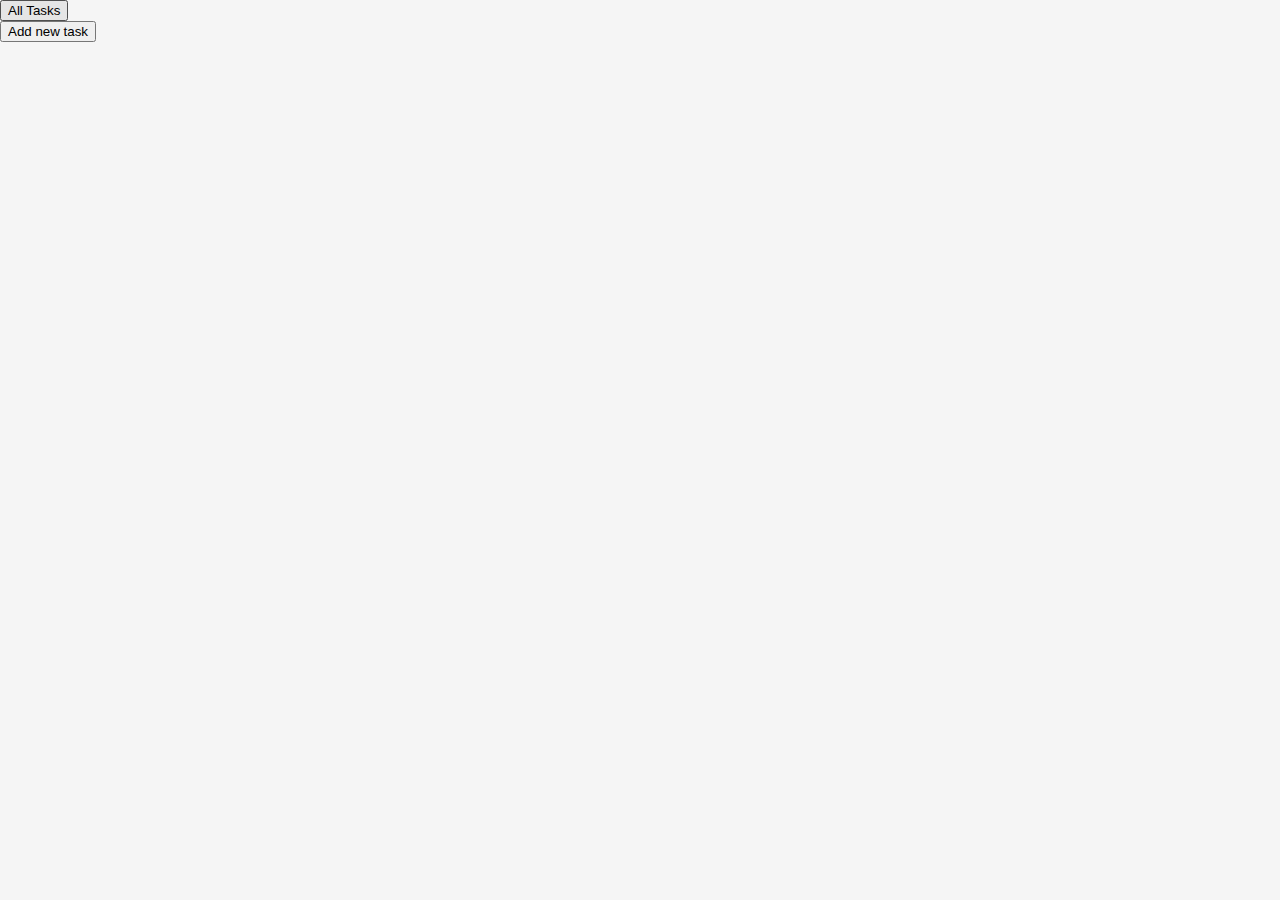
<file: drawingboard.html>
<!DOCTYPE html>
<html lang="en">
<head>
    <meta charset="UTF-8">
    <meta name="viewport" content="width=device-width, initial-scale=1.0">
    <title>Document</title>
    <link rel="stylesheet" href="../public/style.css">
</head>
<body>
    <button id = 'viewAllTasks'>All Tasks</button>
    <div id = "taskList"></div>
    <dialog id = "allTasksDialog"></dialog>

    <script>
        const viewAllTasksButton = document.getElementById("viewAllTasks");
        const taskList = document.getElementById("taskList");
        const allTasksDialog = document.getElementById("allTasksDialog");

        let allTasks = JSON.parse(localStorage.getItem("allTasks")) || []; // This array will contain all notes to be saved into the local storage of the computer
        console.log(allTasks);
        
        renderNotes(taskList, true);

        function Task(text, date, checked) {
            this.id = Date.now().toString() + Math.random().toString(36).slice(2); // unique id
            this.text = text;
            this.date = date;
            this.completed = checked || false;
        }

        // Create and reuse the close button for the dialog

        viewAllTasksButton.onclick = function () {
            renderNotes(allTasksDialog, false);
            allTasksDialog.appendChild(getCloseButton());
            allTasksDialog.showModal();
        };

        function getCloseButton() {
            let btn = document.getElementById("closeAllTasksModal");
            if (!btn) {
                btn = document.createElement("button");
                btn.id = "closeAllTasksModal";
                btn.textContent = "Close";
                btn.onclick = function () {
                    allTasksDialog.close();
                    renderNotes(taskList, true);
                };
            }
            return btn;
        }

        function renderNotes(renderList, filterDate) {
            renderList.innerHTML = "";
            for (let i = 0; i < allTasks.length; i++) {
                if (allTasks[i].date < new Date().toLocaleDateString('en-CA') && allTasks[i].completed === "completed" && filterDate) {
                    continue;
                }
                singleNoteRender(allTasks[i].text, allTasks[i].date, i, renderList, filterDate);
            }
            renderList.innerHTML += `<button class = "newTaskButton">Add new task</button>`; // Spacer to prevent last note from being hidden behind the add button
            // Only add close button if rendering dialog
            if (renderList === allTasksDialog) {
                renderList.appendChild(getCloseButton());
            }

            const newTaskButton = renderList.querySelector('.newTaskButton');

            newTaskButton.onclick = function newTask() {
                const dateObject = new Date()
                const newTask = new Task("New Task", dateObject.toLocaleDateString('en-CA'), false); // Creates a new note object with text and date
                allTasks.push(newTask); // Adds notes to a single array
                console.log(allTasks);
                localStorage.setItem("allTasks", JSON.stringify(allTasks)) // Saves array into local storage

                renderNotes(renderList, filterDate);
            }
        }

        function singleNoteRender(text, date, index, renderList, filterDate) {
            const task = document.createElement('div');
            const taskId = allTasks[index].id;
            if (allTasks[index].completed === "completed") {
                task.innerHTML = '<input type="checkbox" value="completed" class="taskCheckbox" data-id="' + taskId + '" checked>';
            }
            else {
                task.innerHTML = '<input type="checkbox" value="completed" class="taskCheckbox" data-id="' + taskId + '">';
            }
            task.innerHTML += `<span class="taskText" contentEditable="true" data-id="${taskId}">${text}</span>`;

            if(renderList === allTasksDialog) {
                task.innerHTML += `
                    <input type="date" class="dateDisplay" value="${date}" data-id="${taskId}">
                    <button class="deleteButton" data-id="${taskId}">Delete</button>
                `;
            }

            renderList.appendChild(task);
        }

        // Use event delegation for checkboxes
        [taskList, allTasksDialog].forEach(list => {
            list.addEventListener('change', function (e) {
                if (e.target.classList.contains('taskCheckbox')) {
                    const id = e.target.dataset.id;
                    const task = allTasks.find(t => t.id === id);
                    if (task) {
                        task.completed = e.target.checked ? "completed" : false;
                        localStorage.setItem("allTasks", JSON.stringify(allTasks));
                        renderNotes(list, list === taskList);
                    }
                }
                if (e.target.classList.contains('dateDisplay')) {
                    const id = e.target.dataset.id;
                    const task = allTasks.find(t => t.id === id);
                    if (task) {
                        task.date = e.target.value;
                        localStorage.setItem("allTasks", JSON.stringify(allTasks));
                        renderNotes(list, list === taskList);
                    }
                }
            });
            list.addEventListener('input', function (e) {
                let el = e.target;
                if (el.nodeType === 3) el = el.parentElement;
                if (el.classList && el.classList.contains('taskText')) {
                    const id = el.dataset.id;
                    const task = allTasks.find(t => t.id === id);
                    if (task) {
                        task.text = el.textContent;
                        localStorage.setItem("allTasks", JSON.stringify(allTasks));
                    }
                }
            });
            // Handle delete button clicks
            list.addEventListener('click', function (e) {
                if (e.target.classList.contains('deleteButton')) {
                    const id = e.target.dataset.id;
                    allTasks = allTasks.filter(t => t.id !== id);
                    localStorage.setItem("allTasks", JSON.stringify(allTasks));
                    renderNotes(list, list === taskList);
                }
            });
        });
    </script>
</body>
</html>

<!--
Roadmap
- Progress bar
- Adding goals
- Plant animation

To-do list
    - Adding tasks
        - Similar adding notes to the note taking website
    - Need to add check marks
    - Editing and deleting tasks using modals
        - Close and save buttons are different

Basing tasks on days
    - To-do list has to be based on days
        - Date of task is displayed (date is set to today by default)
        - Date of task can be edited
    - Checked disappear after the day ends (no matter the set date)
    - Unchecked don't disappear after the day ends (switches to exclamation point if past due date)

Progress bar
- Progress bar updates based on to-do list
- Progress bar animation (styling)

- Plant animation (we are not finishing this)
-->
</file>
<file: public/style.css>
@import url(stylesheets/base.css);
@import url(stylesheets/layout.css);
@import url(stylesheets/components/goalcard.css);
@import url(stylesheets/components/greeting.css);
@import url(stylesheets/components/modal.css);
@import url(stylesheets/components/progressbar.css);
@import url(stylesheets/components/navigation.css);
@import url(stylesheets/components/calendar.css);
@import url(stylesheets/utils.css);

body{
    margin: 0;
    padding: 0;
}

.navigation-bar{
    background-image: linear-gradient(rgba(200, 208, 215, 0.5), rgba(0, 0, 0, 0));
    display: flex;
    justify-content: space-between;
    box-sizing: border-box;

    top: 0;
    left: 0;
    right: 0;
    height: 3vw;
    padding: 5px;
    padding-left: 10%;
    padding-right: 10%;
}

.navigation-bar-right, .navigation-bar-left{
    display: flex;
    gap: 5vw;
}

.home-page, .about-page, .settings-page, .profile-page{
    display:flex;
    text-decoration: none;
    margin:auto;
    gap: 0.5vw;

    font-family: 'Trebuchet MS', 'Lucida Sans Unicode', 'Lucida Grande', 'Lucida Sans', Arial, sans-serif;
    color: black;

    border-radius: 5px;
    background-color: #ffffff00;

    transition: all 0.2s ease-in-out;
}

.home-page:hover, .about-page:hover, .settings-page:hover, .profile-page:hover{
    background-color: #cdd8d5aa;
}

.content-section{
    box-sizing: border-box;
    min-height: 85vh;
    border-radius: 3vw;
    margin-left: 2vw;
    margin-right: 2vw;
    margin-top: 2vw;
    padding: 1vw;
    padding-top: 3vw;

    display: flex;
    flex-direction: column;

    background-image: url('../assets/landing.webp');
    background-color: #cdd8d5;
    background-blend-mode:color-dodge;

    background-size: 100% auto;

    box-shadow: 0 0 2vw #cdd8d5;
}

.greeting-section{
    box-sizing: border-box;
    border-radius: 2vw;
    padding: 1vw;
    display: flex;
    flex-direction: column;
    align-items: center;
}

.greeting-button:hover{
    transform: scale(1.03);
}

.progress-display, .greeting-button{
    background-color: rgb(253, 255, 254);
    border: 1px solid gray;
    border-radius: 2.5vw;
    margin: 10px auto;
    box-sizing: border-box;

    /* responsive width but capped at Full HD width (576px) */
    width: clamp(200px, 30vw, 576px);
    height: 3vw;

    position: relative;

    box-shadow: 0vw 0vw 0.5vw lightgray;
    overflow:hidden;
}


.progress-bar{
    position:relative;
    background-image: linear-gradient(#51ff77cc, #73ff00cc);
    background-clip: content-box;
    border-right: 2px solid #3fff496c;
    box-shadow: 0vw 0vw 5vw #00ff15cc;
    float:left;
    height: 3vw;
    width: 0vw;

    transition: all 0.5s ease-out;
}

.progress-display:hover .progress-bar{
    width: 100%;
}

.goal-card-display{
    box-sizing: border-box;
    border-radius: 2vw;
    margin-top: 1vw;
    bottom: 1vw;
    padding: 1vw;

    display: grid;
    grid-template-columns: repeat(3, 1fr);
    gap: 1vw;
    grid-row: auto;
    flex-grow: 1;
}

.goal-card, .new-goal-card{
    background-image: linear-gradient(rgba(220, 240, 255, 0.5),rgba(90, 199, 0, 0.5));
    border: 1px solid gray;
    box-sizing: border-box;
    border-radius: 1vw;
    /* responsive height but cap at Full HD size (576px) to avoid overly tall cards on very wide screens */
    height: clamp(300px, 30vw, 576px);
    
    padding: 1vw;
    flex-grow: 1;

    display: flex;
    justify-content: space-between;
    gap: 1vw;

    box-shadow: 0vw 0vw 0.5vw lightgray;

    transition: all 0.2s ease-in-out;
}

.goal-card:hover{
    transform: scale(1.01);
}

.goal-card-left, .new-goal-card-left{
    border: 1px;
    box-sizing: border-box;
    border-radius: 1vw;
    /* subtract half the gap so two columns + gap don't overflow */
    flex: 0 0 calc(50% - 0.5vw);
    display: flex;
    flex-direction: column;
    justify-content: space-between;

    gap: 1vw;
}

.goal-name-description, .goal-task-list{
    background-color: white;
    border: 1px;
    box-sizing: border-box;
    border-radius: 1vw;
    padding: 1vw;
    box-shadow: 0vw 0vw 0.5vw lightgray;

    font-family: 'Trebuchet MS', 'Lucida Sans Unicode', 'Lucida Grande', 'Lucida Sans', Arial, sans-serif;
    font-size: xx-large;
    text-align: center;
    align-content: center;
    text-shadow: 0 0 0.2vw lightgray;

    word-wrap: break-word;
    overflow-wrap: break-word;
    white-space: normal;
    word-break: break-word;

    overflow-y: scroll;
    scrollbar-width: thin;
    scrollbar-color: #bbb transparent;

    max-height: 50%;

    flex-grow: 1;
}

::-webkit-scrollbar-button{
    display: none;
    height: 0;
    width: 0;
}

::-webkit-scrollbar-button:vertical:start:decrement,
::-webkit-scrollbar-button:vertical:end:increment,
::-webkit-scrollbar-button:horizontal:start:decrement,
::-webkit-scrollbar-button:horizontal:end:increment {
    display: none;
    height: 0;
    width: 0;
}

.goal-card-progress-visualization{
    background-color: white;
    border: 1px;
    box-sizing: border-box;
    border-radius: 1vw;
    padding: 1vw;
    box-shadow: 0vw 0vw 0.5vw lightgray;

    display: flex;
    align-items: center;
    justify-content: center;
    overflow: hidden;
    position: relative;

    /* subtract half the gap so two columns + gap don't overflow */
    flex: 0 0 calc(50% - 0.5vw);
}

.goal-card-progress-visualization img,
.goal-card-progress-visualization .plant-image{
    max-width: 100%;
    max-height: 100%;
    width: auto;
    height: auto;
    object-fit: contain;
    position: relative;
    z-index: 1;
}

.goal-card-progress-visualization::before{
    content: '';
    position: absolute;
    bottom: 0;
    left: 0;
    width: 100%;
    height: var(--progress, 0%);
    background: linear-gradient(to top, rgba(90, 199, 0, 0.4), rgba(69, 227, 255, 0.4));
    z-index: 0;
    border-radius: 1vw;
    transition: height 0.5s ease-in-out;
}

.plant-image{
    background-color: transparent;
}

.new-goal-card{
    position: relative;
    background-image: url('../assets/landing.webp');
    background-color: #cdd8d5;
    background-blend-mode:color-dodge;
    background-size: cover;
    background-position: center;
    overflow: hidden;
}

.new-goal-card > *{
    transition: opacity 0.25s ease-in-out, transform 0.25s ease-in-out;
    opacity: 0;
    pointer-events: none;
}

.new-goal-card:hover > *{
    opacity: 1;
    transform: translateY(0);
    pointer-events: auto;
}

.new-goal-card:hover{
    background-image: linear-gradient(rgba(220, 240, 255, 0.5),rgba(90, 199, 0, 0.5));
    background-color: white;
    background-blend-mode:normal;
}

/* Centered plus sign shown by default, hidden when card is hovered */
.new-goal-plus{
    position: absolute;
    top: 50%;
    left: 50%;
    transform: translate(-50%, -50%);
    font-size: clamp(32px, 6vw, 64px);
    color: #ffffff;
    background: rgba(0,0,0,0.2);
    background-image: linear-gradient(rgba(255, 255, 255, 0.1),rgba(0, 0, 0, 0.1));
    width: clamp(56px, 9vw, 96px);
    height: clamp(56px, 9vw, 96px);
    display: flex;
    align-items: center;
    justify-content: center;
    border-radius: 50%;
    box-shadow: 0 0 0.5vw rgba(0,0,0,0.2);
    z-index: 2;
    opacity: 1;
    transition: opacity 0.25s ease, transform 0.2s ease;
    pointer-events: auto;
}

.new-goal-card:hover .new-goal-plus{
    opacity: 0;
    transform: translate(-50%, -50%) scale(0.9);
    pointer-events: none;
}

/* Contenteditable placeholder styling for new goal name */
.goal-name-editable{
    outline: 2px dashed #ccc;
    outline-offset: -2px;
    cursor: text;
    transition: outline 0.2s ease;
    word-wrap: break-word;
    overflow-wrap: break-word;
    white-space: normal;
    word-break: break-word;
    overflow: hidden;

    overflow-y: scroll;
    scrollbar-width: thin;
    scrollbar-color: #bbb transparent;

    display: flex;
    justify-content: center;
    align-items: center;

    font-family: 'Trebuchet MS', 'Lucida Sans Unicode', 'Lucida Grande', 'Lucida Sans', Arial, sans-serif;
    font-size: xx-large;
    text-align: center;
    text-shadow: 0 0 0.2vw lightgray;

    max-height: 50%;
}

.goal-name-editable:focus{
    outline: 2px solid #5ac700;
    outline-offset: -2px;
    align-items: center;
}

/* Show placeholder text by default */
.goal-name-editable.show-placeholder::before{
    content: 'Press Enter to Save';
    color: #999;
    pointer-events: none;
    align-items: center;
}

/* Modal Styles */



/* Common white box styling for modal sections */
.modal-goal-name,
.modal-goal-details,
.modal-progress-visualization,
.subtask-visualization {
    background-color: white;
    border: 1px;
    box-sizing: border-box;
    border-radius: 1vw;
    padding: 1vw;
    box-shadow: 0vw 0vw 0.5vw lightgray;
}

.modal-goal-name {
    font-size: 3rem;
    font-weight: bold;
    align-content: center;
}

.modal-goal-details {
    font-size: 1.8rem;
    overflow-y: auto;
    scrollbar-width: thin;
    scrollbar-color: #bbb transparent;
    flex-grow: 1;
}

.modal-progress-visualization {
    display: flex;
    flex-grow: 1;
    align-items: center;
    justify-content: center;
    overflow: hidden;
}

.modal-plant-image {
    max-width: 100%;
    width: auto;
    height: auto;
    object-fit: contain;
}

.subtask-display {
    display: flex;
    flex-direction: column;
    gap: 1vw;
    overflow-x: visible;
    overflow-y: scroll;
    scrollbar-width: thin;
    scrollbar-color: #bbb transparent;
    flex-grow: 1;
    flex: 0 0 calc(40% - 0.5vw);
    max-height: 100%;
}

.new-subtask-button {
    background-color: rgba(255, 255, 255, 0.7);
    border: none;
    box-sizing: border-box;
    border-radius: 1vw;
    padding: 1.5vw;
    box-shadow: 0vw 0vw 0.5vw lightgray;
    width: 100%;
    
    outline: 2px dashed #ccc;
    outline-offset: -2px;
    cursor: pointer;
    transition: outline 0.2s ease;
    
    font-family: 'Trebuchet MS', 'Lucida Sans Unicode', 'Lucida Grande', 'Lucida Sans', Arial, sans-serif;
    font-size: xx-large;
    text-align: center;
    color: #999;
    
    display: flex;
    justify-content: center;
    align-items: center;
}

.new-subtask-button:hover {
    outline: 2px solid #5ac700;
    outline-offset: -2px;
    color: #5ac700;
}

.subtask-item {
    background-color: white;
    border: 1px;
    box-sizing: border-box;
    border-radius: 1vw;
    padding: 1vw;
    box-shadow: 0vw 0vw 0.5vw lightgray;
    margin-bottom: var(--spacing-1);
    
    display: flex;
    flex-shrink: 0;
    gap: 1vw;
    
    position: relative;
    overflow: hidden;
    
    transition: all 0.2s ease-in-out;
}

.subtask-item::before {
    content: '';
    position: absolute;
    top: 0;
    left: 0;
    width: 0%;
    height: 100%;
    background-image: linear-gradient(#51ff77cc, #73ff00cc);
    background-color: #ffffff00;
    transition: width 0.3s ease-in-out;
    z-index: 0;
    border-radius: 1vw;
    margin-bottom: var(--spacing-1);
}

.subtask-item.completed::before {
    width: 100%;
    background-image: linear-gradient(#51ff77cc, #73ff00cc);
    background-color: #ffffff00;
}

.subtask-item > * {
    position: relative;
    z-index: 1;
}

.subtask-item:hover {
    box-shadow: 0vw 0vw 1vw rgb(255, 255, 255);
}

.subtask-name {
    background-color: rgba(220, 240, 255, 0.3);
    border-radius: 0.5vw;
    padding: 0.5vw 1vw;
    flex: 1;
    
    font-family: 'Trebuchet MS', 'Lucida Sans Unicode', 'Lucida Grande', 'Lucida Sans', Arial, sans-serif;
    font-size: large;
    text-align: center;
    align-content: center;
    
    word-wrap: break-word;
    overflow-wrap: break-word;
    white-space: normal;
    word-break: break-word;
    
    cursor: text;
    transition: background-color 0.2s ease;
}

.subtask-name:focus {
    outline: 2px solid #5ac700;
    outline-offset: -2px;
    background-color: rgba(220, 240, 255, 0.5);
}

.subtask-date {
    background-color: rgba(220, 240, 255, 0.3);
    border-radius: 0.5vw;
    padding: 0.5vw 1vw;
    flex: 0 0 auto;
    min-width: 120px;
    
    font-family: 'Trebuchet MS', 'Lucida Sans Unicode', 'Lucida Grande', 'Lucida Sans', Arial, sans-serif;
    font-size: large;
    text-align: center;
    align-content: center;
}

.subtask-checkbox {
    width: 24px;
    height: 24px;
    cursor: pointer;
    accent-color: #5ac700;
    flex-shrink: 0;
}
</file>
